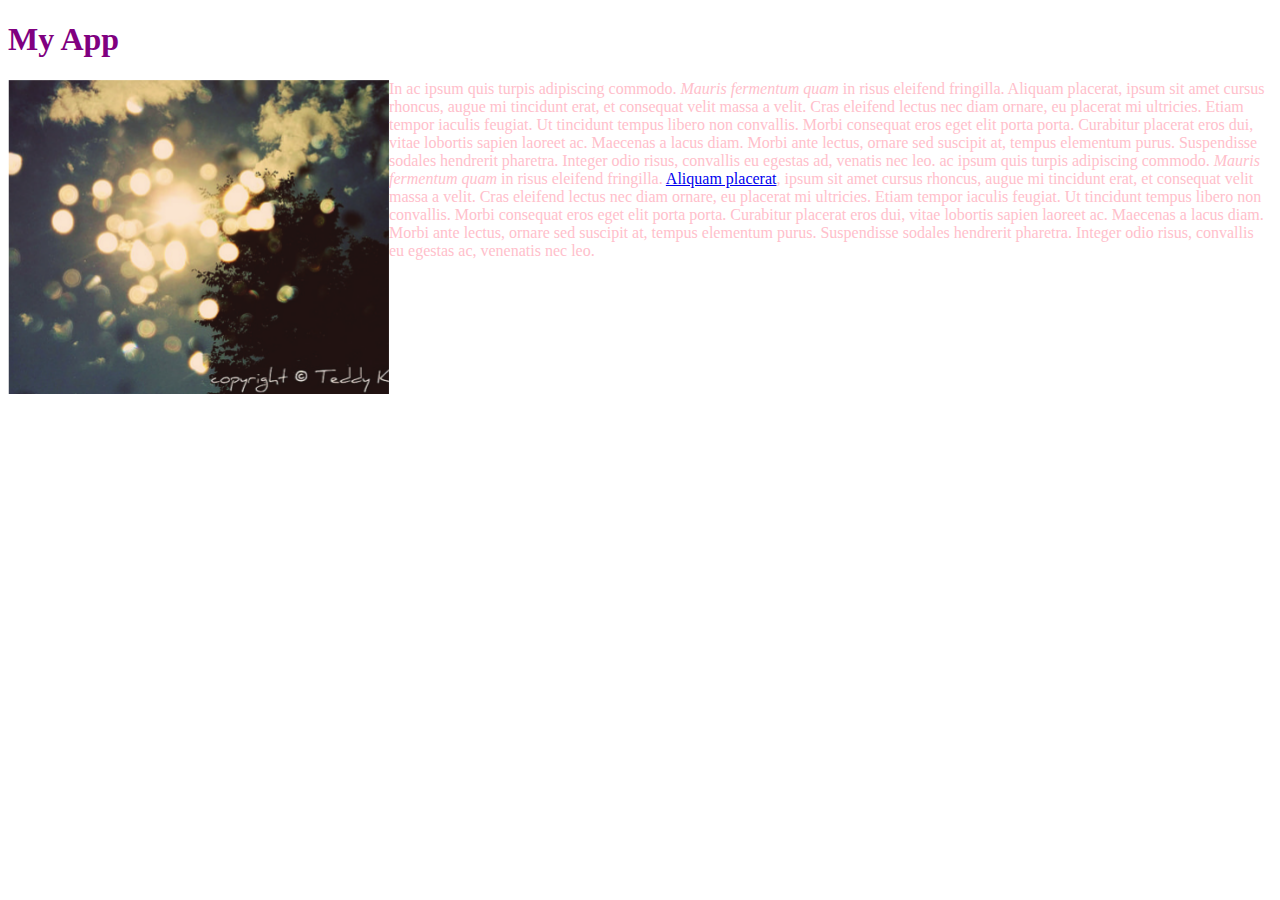
<file: portfolio/toplist/index.html>
<!DOCTYPE html>
<html>
    <head>
        <link rel="stylesheet" type="text/css" href="style.css">
    </head>
    <body>
          <h1 class="title">My App</h1>
      <div class="app">
          <div class="image"><img src="images/app.png" alt="This is a screenshot"></div>
          <div class="description">In ac ipsum quis turpis adipiscing commodo. <em>Mauris fermentum quam</em> in risus eleifend fringilla. Aliquam placerat, ipsum sit amet cursus rhoncus, augue mi tincidunt erat, et consequat velit massa a velit. Cras eleifend lectus nec diam ornare, eu placerat mi ultricies. Etiam tempor iaculis feugiat. Ut tincidunt tempus libero non convallis. Morbi consequat eros eget elit porta porta. Curabitur placerat eros dui, vitae lobortis sapien laoreet ac. Maecenas a lacus diam. Morbi ante lectus, ornare sed suscipit at, tempus elementum purus. Suspendisse sodales hendrerit pharetra. Integer odio risus, convallis eu egestas ad, venatis nec leo. ac ipsum quis turpis adipiscing commodo. <em>Mauris fermentum quam</em> in risus eleifend fringilla. <a href="#">Aliquam placerat</a>, ipsum sit amet cursus rhoncus, augue mi tincidunt erat, et consequat velit massa a velit. Cras eleifend lectus nec diam ornare, eu placerat mi ultricies. Etiam tempor iaculis feugiat. Ut tincidunt tempus libero non convallis. Morbi consequat eros eget elit porta porta. Curabitur placerat eros dui, vitae lobortis sapien laoreet ac. Maecenas a lacus diam. Morbi ante lectus, ornare sed suscipit at, tempus elementum purus. Suspendisse sodales hendrerit pharetra. Integer odio risus, convallis eu egestas ac, venenatis nec leo.</div>
      </div>
    </body>
</html>
</file>
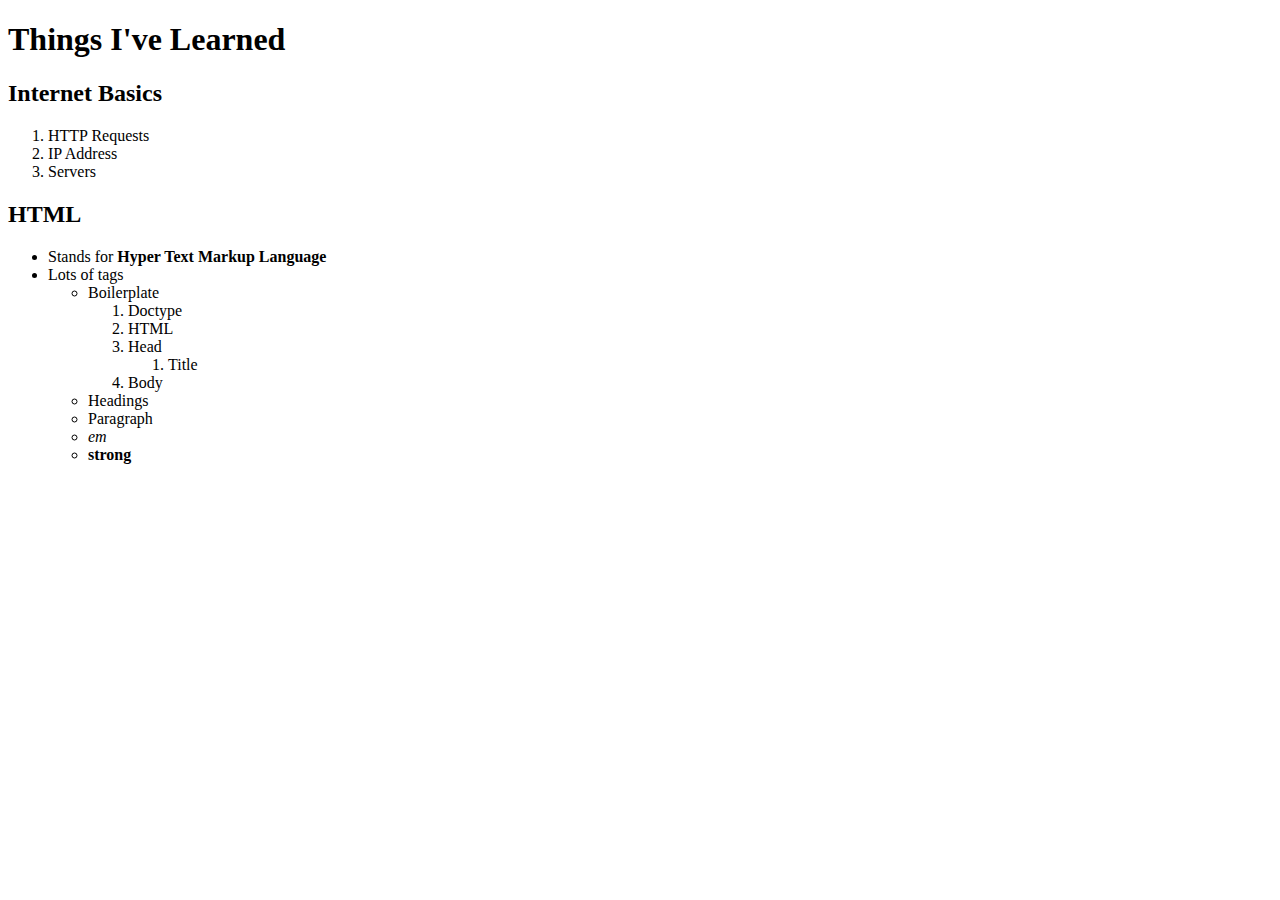
<file: portfolio/TIL.html>
<!DOCTYPE html>
<html>
<head>
    <title>Things I've Learned</title>
</head>


<body>

    <h1>Things I've Learned</h1>

    <h2>Internet Basics</h2>

    <ol>
        <li>HTTP Requests</li>
        <li>IP Address</li>
        <li>Servers</li>
    </ol>

    <h2>HTML</h2>
        <ul>
            <li>Stands for <strong>Hyper Text Markup Language</strong></li>
            <li>Lots of tags</li>
                <ul>
                    <li>Boilerplate</li>
                        <ol>
                            <li>Doctype</li>
                            <li>HTML</li>
                            <li>Head</li>
                                <ol>
                                    <li>Title</li>
                                </ol>
                            <li>Body</li>
                        </ol>
                    <li>Headings</li>
                    <li>Paragraph</li>
                    <li><em>em</em></li>
                    <li><strong>strong</strong></li>
                </ul>
        </ul>

</body>
</html>
</file>
<file: portfolio/toplist/style.css>
.description {
    color:pink;
}
.title{
  color:purple;
}

.app{
  display: flex;
}

{
  box-sizing: border-box;
}
</file>
